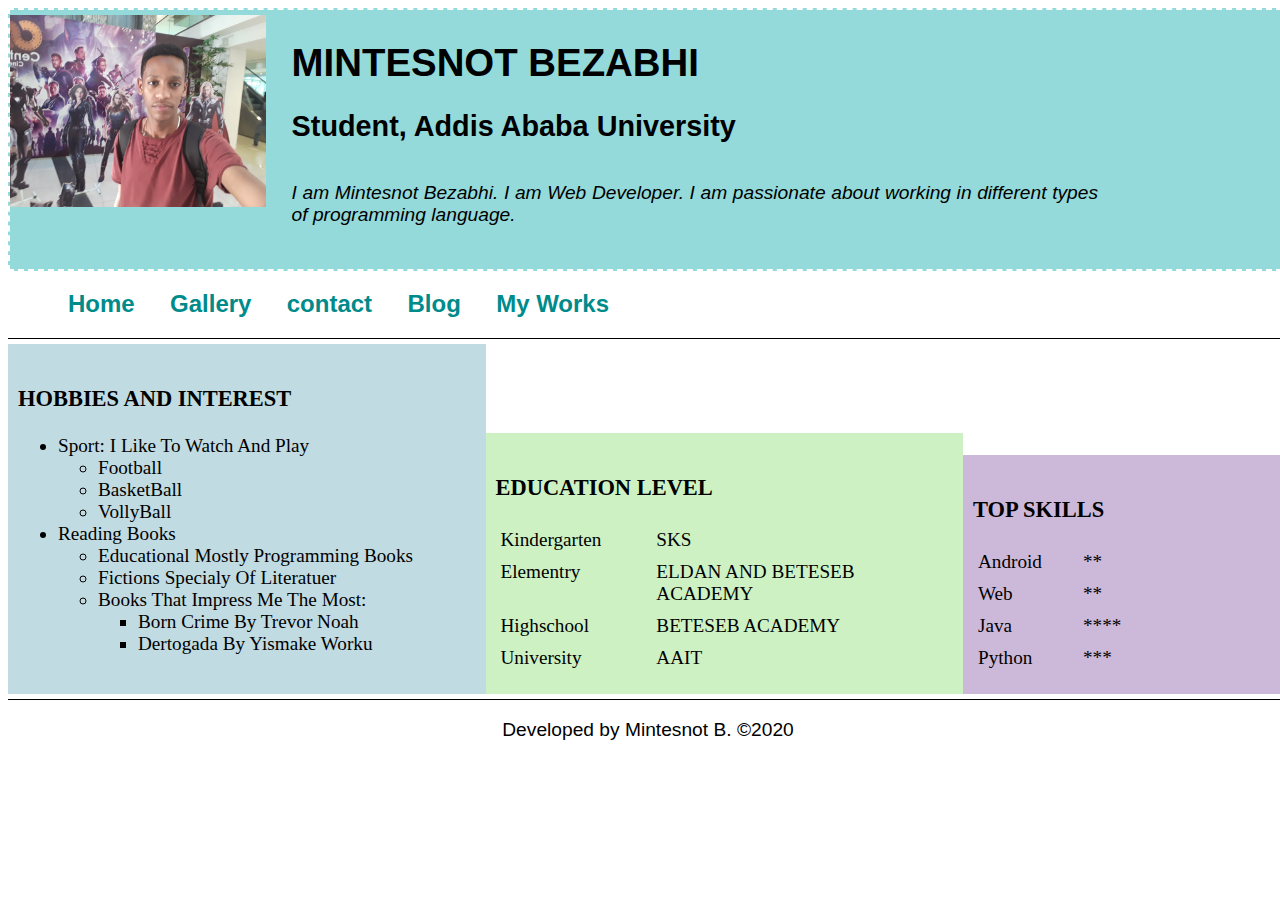
<file: index.html>
<!DOCTYPE html>
<html lang="en">
<head>
    <meta charset="UTF-8">
    <meta name="viewport" content="width=device-width, initial-scale=1.0">
    <meta http-equiv="X-UA-Compatible" content="ie=edge">
    <title>Mintesnot Bezabhi</title>
    <link rel="icon" type="image/png" href="images/logo.png">
    <link rel="stylesheet" href="css/style.css">
    
<body id="home">
    <!-- This is the first step... -->
    <header>
        <img src="images/endgame.jpg" alt="Addis Ababa University Logo">
        <div>
            <h1>Mintesnot Bezabhi</h1>
            <h2>student, addis ababa university</h2>
            <P>
                I am Mintesnot Bezabhi. I am Web Developer. I am passionate
                about working in different types of programming language.
            </P>
        </div>
    </header>
    <nav>
        <ul>
            <li><a href="index.html">Home</a></li>
            <li><a href="Gallery.html">Gallery</a></li>
            <li><a href="contact.html">contact</a></li>
            <li><a href="blog.html">Blog</a></li>
            <li><a href="myWorks.html">My Works</a></li> 
        </ul>
    </nav>
        
    <section id="home">
        <article>
            <h3>hobbies and interest</h3>
            <ul>
                <li>sport: I like to watch and play
                    <ul>
                        <li>football</li>
                        <li>basketBall</li>
                        <li>vollyBall</li>
                    </ul>
                </li>
                <li>reading Books
                    <ul>
                        <li>educational mostly programming books</li>
                        <li>fictions specialy of literatuer</li>
                            <li>books that impress me the most:
                                <ul>
                                    <li>born crime by trevor noah</li>
                                    <li>dertogada by yismake worku</li>
                                </ul>
                            </li>
                        </li>     
                    </ul>
                </li>
            </ul>
        </article>

        <article>
            <h3>education level</h3>
            <div>
                <div>kindergarten</div>
                <div>sks</div>
            </div>
            <div>
                <div>elementry</div>
                <div>eldan and beteseb academy</div>
            </div>
            <div>
                <div>highschool</div>
                <div>beteseb academy</div>
            </div>
            <div>
                <div>university</div>
                <div>aait</div>
            </div>
        </article>
        <article>
            <!-- This is top skills table -->
            <h3>Top Skills</h3>
            <div>
                <div>android</div>
                <div>**</div>
            </div>
            <div>
                <div>web</div>
                <div>**</div>
            </div>
            <div>
                <div>java</div>
                <div>****</div>
            </div>
            <div>
                <div>python</div>
                <div>***</div>
            </div>
        </article>
    </section>
    <footer>
        <p style="text-align: center;">Developed by Mintesnot B. &copy;2020</p>
    </footer>
    
</body>
</html>
</file>
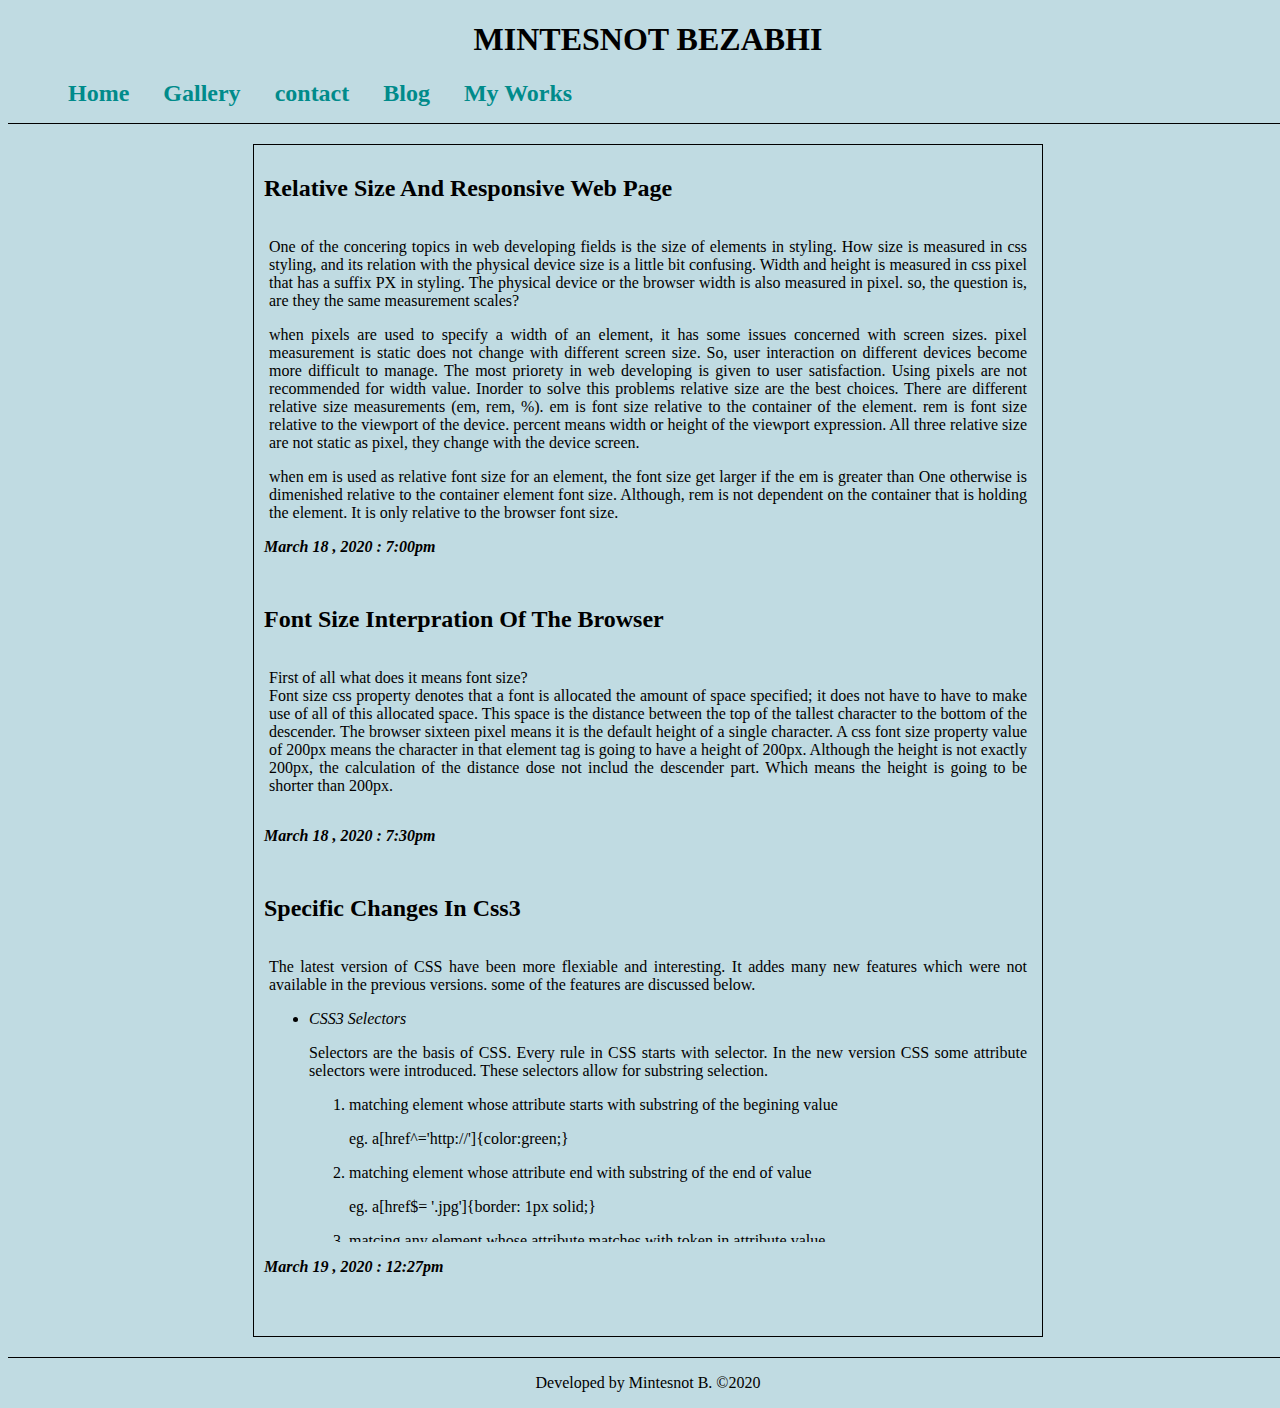
<file: blog.html>
<!DOCTYPE html>
<html lang="en">
<head>
    <meta charset="UTF-8">
    <meta name="viewport" content="width=device-width, initial-scale=1.0">
    <title>Mintesnot B. / Blog</title>
    <link rel="stylesheet" href="css/style.css">
    

</head>
<body id="blog">
    <h1>Mintesnot Bezabhi</h1>
  
    <nav>
        <ul>
            <li><a href="index.html">Home</a></li>
            <li><a href="Gallery.html">Gallery</a></li>
            <li><a href="contact.html">contact</a></li>
            <li><a href="blog.html">Blog</a></li>
            <li><a href="myWorks.html">My Works</a></li> 
        </ul>
    </nav>
    <div >
        <section id="question4">
            <h2 class="title">relative size and responsive web page</h2>
            <article>
                <p>
                    One of the concering topics in web developing fields is the size of elements in styling. How size
                    is measured in css styling, and its relation with the physical device size is a little bit confusing.
                    Width and height is measured in css pixel that has a suffix PX in styling. The physical device or the
                    browser width is also measured in pixel. so, the question is, are they the same measurement scales?
                </p>
                <p>
                   when pixels are used to specify a width of an element, it has some issues concerned with screen sizes.
                   pixel measurement is static does not change with different screen size. So, user interaction on different
                   devices become more difficult to manage. The most priorety in web developing is given to user satisfaction.
                   Using pixels are not recommended for width value. Inorder to solve this problems relative size are the
                   best choices. There are different relative size measurements (em, rem, %). em is font size relative to the
                   container of the element. rem is font size relative to the viewport of the device. percent means width or 
                   height of the viewport expression. All three relative size are not static as pixel, they change with the
                   device screen.
                </p>
                <p>
                   when em is used as relative font size for an element, the font size get larger if the em is greater than One
                   otherwise is dimenished relative to the container element font size. Although, rem is not dependent on the 
                   container that is holding the element. It is only relative to the browser font size.
                </p>
                <p>
                    The percent relative size measurement is for width and height of the element. The size is relative to the 
                    element that holds it. So, if body width is set to 900px and section inside the body given eighty percent
                    width value the section width in pixel is going to be seven hundred twenty pixels. when the zoom is hundred
                    percent the css pixel and device pixels are the same. If user zoomed in the css pixel overlaps several 
                    device pixles. Also, user zooming out the device pixel overlaps several pixels of css.
                </p>
            </article>
            <p class="date">March 18 , 2020 : 7:00pm</p>
        </section>
        <section id="question5">
            <h2 class="title">font size interpration of the browser</h2>
            <article>
                <p>
                    First of all what does it means font size? <br>
                    Font size css property denotes that a font is allocated the amount of space specified; it does not have to 
                    have to make use of all of this allocated space. This space is the distance between the top of the tallest
                    character to the bottom of the descender. The browser sixteen pixel means it is the default height of a
                    single character. A css font size property value of 200px means the character in that element tag is going
                    to have a height of 200px. Although the height is not exactly 200px, the calculation of the distance dose 
                    not includ the descender part. Which means the height is going to be shorter than 200px. 

                </p>
            </article>
            <p class="date">March 18 , 2020 : 7:30pm</p>
        </section>
      
        <section id="question6">
            <h2 class="title">specific changes in css3</h2>
            <article>
                <p>
                    The latest version of CSS have been more flexiable and interesting. It addes many new features which were not 
                    available in the previous versions. some of the features are discussed below.    
                </p>
                <ul>
                    <li>
                        <em>CSS3 selectors</em>
                        <p>
                            Selectors are the basis of CSS. Every rule in CSS starts with selector. In the new version CSS some 
                            attribute selectors were introduced. These selectors allow for substring selection.
                            <ol>
                                <li>matching element whose attribute starts with substring of the begining value <br>
                                    <p>
                                        eg. a[href^='http://']{color:green;}
                                    </p>
                                </li>
                                <li>matching element whose attribute end with substring of the end of value <br>
                                    <p>
                                        eg. a[href$= '.jpg']{border: 1px solid;}
                                    </p>
                                </li>
                                <li>matcing any element whose attribute matches with token in attribute value <br>
                                    <p>
                                        eg. img[src*='family']{width:400px;}
                                    </p>
                                </li>
                            </ol> 
                        </p>
                    </li>
                    <li>
                        <em>multiple background images</em>
                        <p>
                            It provides us with the ability to add more than one background images to and element.
                            <p>eg. background-image: url(firstImage.png), url(secondImage.png), url(thridIamge.png);</p>
                        </p>
                    </li>
                    <li>
                        <em>flexbox</em>
                        <p>flexbox layout which is very effecient display property value. It has many default value
                            which are basic in layout. Arranging contents horizontally by default, easy way to give
                            spaces between and around the contents. Width property is not basically used, flex property
                            propery will adjust the contents. wrap value will automatically drop element to the next 
                            line if the width of the container is not enough.
                        </p>
                    </li>

                </ul>
                
            </article>
            <p class="date">March 19 , 2020 : 12:27pm</p>
        </section>
    </div>
    <footer>
        <p style="text-align: center;">Developed by Mintesnot B. &copy;2020</p>
    </footer>
    


</body>
</html>
</file>
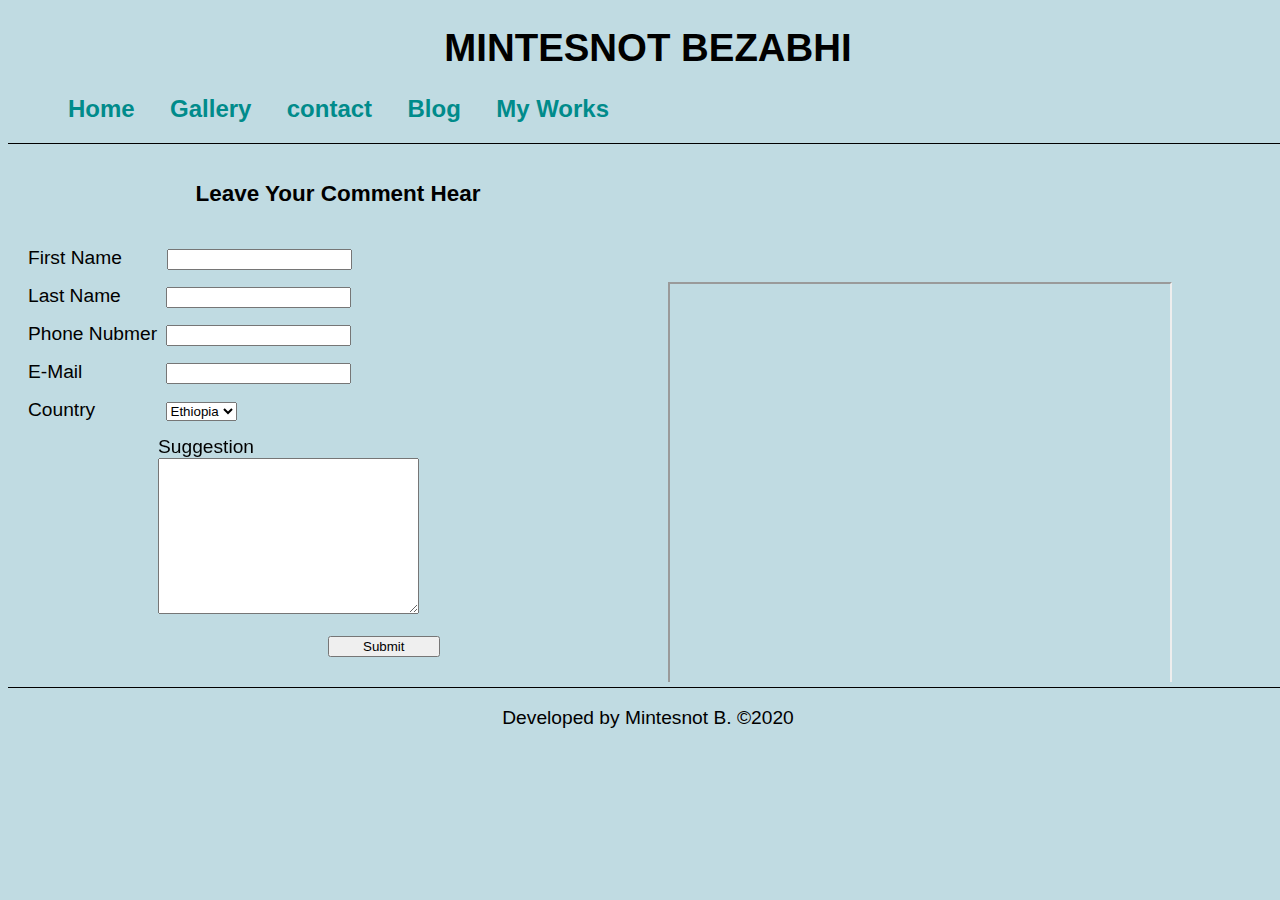
<file: contact.html>
<!DOCTYPE html>
<html lang="en">
<head>
    <meta charset="UTF-8">
    <meta name="viewport" content="width=device-width, initial-scale=1.0">
    <meta http-equiv="X-UA-Compatible" content="ie=edge">
    <title>Mintesnot Bezabhi</title>
    <link rel="icon" type="image/png" href="images/logo.png">
    <link rel="stylesheet" href="css/style.css">
    
    
</head>
<body id="contact" >
    <h1 style="text-align: center; text-transform: uppercase;">Mintesnot Bezabhi</h1>
    <nav>
        <ul>
            <li><a href="index.html">Home</a></li>
            <li><a href="Gallery.html">Gallery</a></li>
            <li><a href="contact.html">contact</a></li>
            <li><a href="blog.html">Blog</a></li>
            <li><a href="myWorks.html" >My Works</a></li> 
        </ul>
    </nav>
    
    <!-- Contact form -->
    <section>
        
        <form>
            <h3>leave your comment hear</h3>
            <div>
                <label for="fName">first name</label>
                <input type="text" name="fName" id="fName" required pattern="[A-Za-z].{1,}">
            </div>
            <div>
                <label for="lName">last name</label>
                <input type="text" name="lName" id="lName" required pattern="[A-Za-z].{1,}">
            </div>
            <div>
                <label for="phone">phone nubmer</label>
                <input type="tel" name="phone" id="phone"  required pattern="251+[0-9]{9}">
            </div>  
            <div>
                <label for="email">e-mail</label>
                <input type="email" name="email" id="email" required pattern="[a-zA-Z0-9.-+*/]+@[a-z0-9.-]+\.[a-z]{2,}">
            </div>
            <div>
                <label for="country">country</label>
                <select name="country" id="country">
                    <option value="ethiopia">Ethiopia</option>
                    <option value="us">USA</option>
                </select>
            </div>
            <div>
                <label for="comment">suggestion</label> <br>
                <textarea name="comment" id="comment" cols="30" rows="10"></textarea>
            </div>
            <div>
                <input type="submit" value="Submit">
            </div>
        </form>  
        <div class="mapouter">
            <div class="gmap_canvas">
                <iframe width="500" height="1000" id="gmap_canvas" src="https://maps.google.com/maps?q=Addis%20Ababa%20Institute%20of%20Technolgy&t=k&z=13&ie=UTF8&iwloc=&output=embed" frameborder="1" scrolling="no" marginheight="0" marginwidth="5"></iframe>
                <a href="https://www.online-timer.net">timrer</a>
            </div>
            <style>.mapouter{height:400px;width:600px;}.gmap_canvas {overflow:hidden;background:none!important;height:400px;width:1000px;}</style>
        </div>
    </section>         
    <footer>
        <p style="text-align: center;">Developed by Mintesnot B. &copy;2020</p>    
    </footer>
    
</body>
</html>
</file>
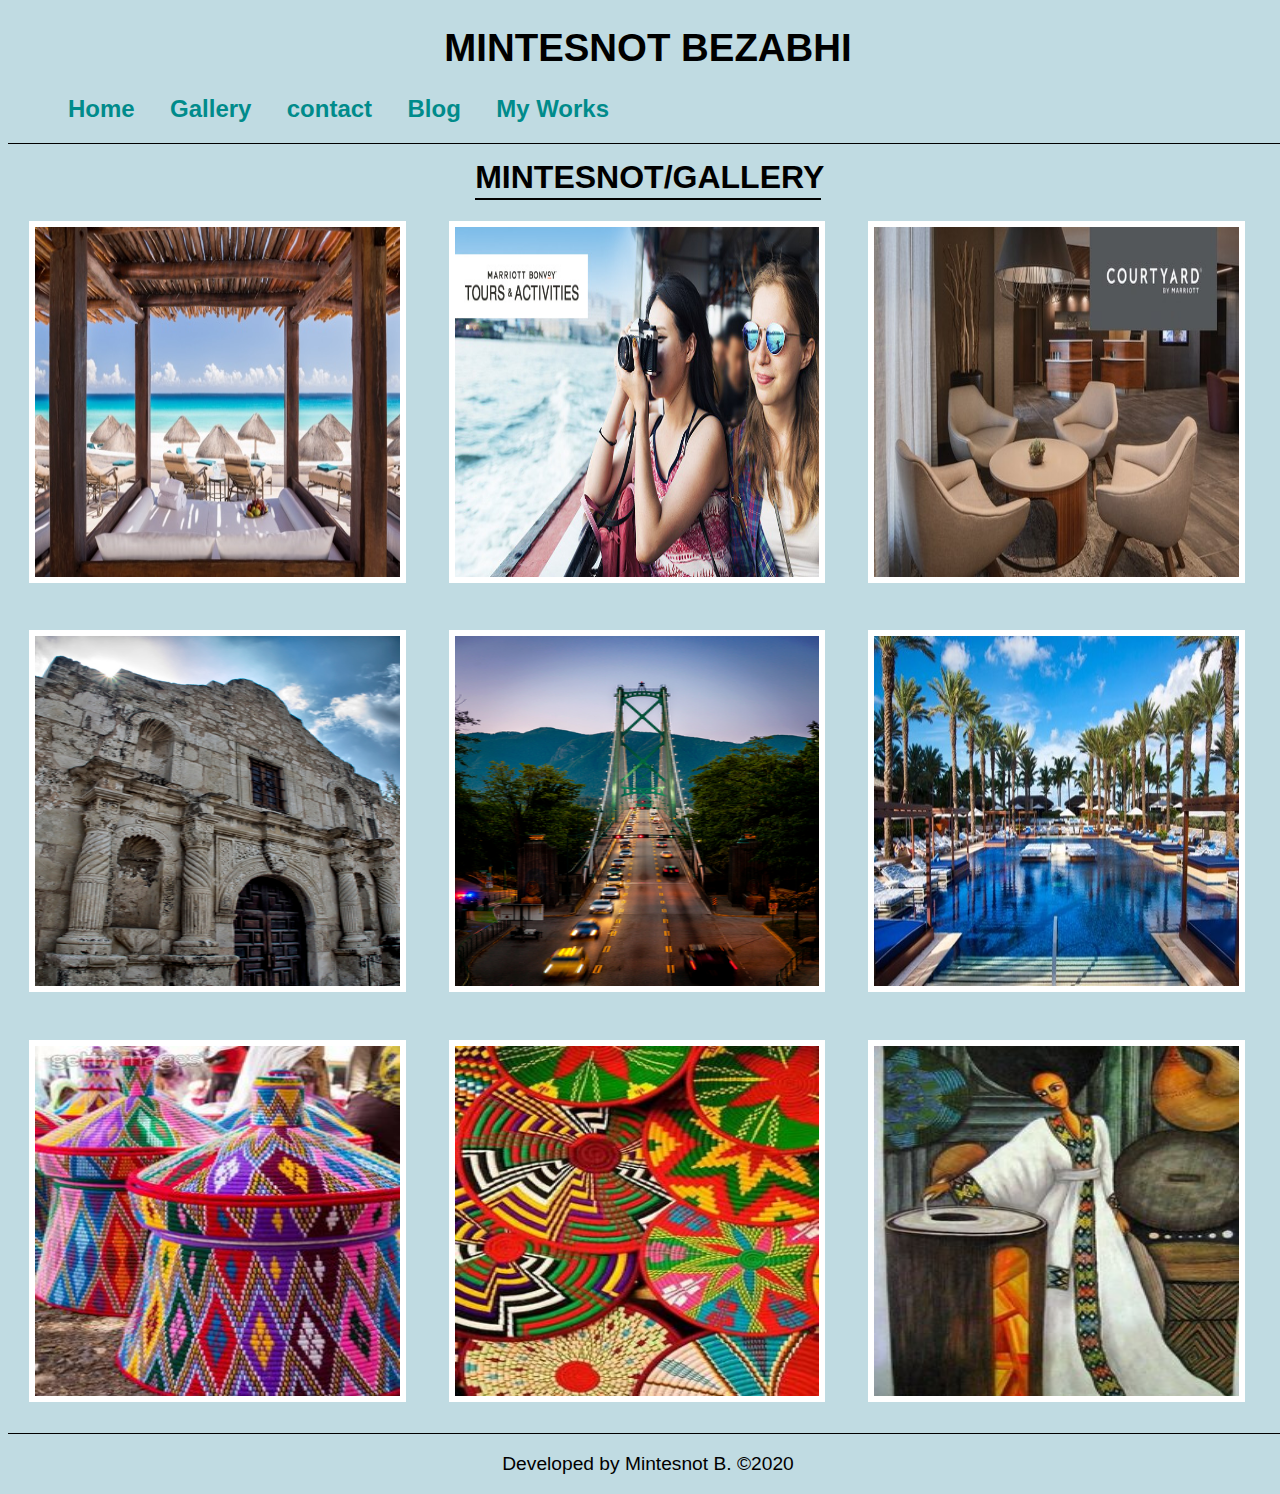
<file: Gallery.html>
<!DOCTYPE html>
<html lang="en">
<head>
    <meta charset="UTF-8">
    <meta name="viewport" content="width=device-width, initial-scale=1.0">
    <meta http-equiv="X-UA-Compatible" content="ie=edge">
    <title>Mintesnot Bezabhi</title>
    <link rel="icon" type="image/png" href="images/logo.png">
    <link rel="stylesheet" href="css/style.css">
</head>
<body id="gallery">
    <h1>Mintesnot Bezabhi</h1>
    
    <nav>
        <ul>
            <li><a href="index.html">Home</a></li>
            <li><a href="Gallery.html">Gallery</a></li>
            <li><a href="contact.html">contact</a></li>
            <li><a href="blog.html">Blog</a></li>
            <li><a href="myWorks.html">My Works</a></li> 
        </ul>
    </nav>

    <div>
        <h3>Mintesnot/gallery</h3>
        <section>
            <img src="images/d.jpg" alt="yellow drink" class="image1"> 
            <img src="images/e.jpg" alt="lightblue drink" class="image2"> 
            <img src="images/f.jpg" alt="green drink" class="image3">
        </section>
        <section>
            <img src="images/a.jpg" alt="blue drink" class="image1">
            <img src="images/b.jpg" alt="red drink" class="image2">
            <img src="images/c.jpg" alt="chai drink" class="image3">
        </section>
        <section>
            <img src="images/mesob2.jpg" alt="ethiopian cultural basket">
            <img src="images/sefed2.jpg" alt="ethiopian traditional plate">
            <img src="images/enjera.jpg" alt="ethiopian food enjera">
        </section>
        
    </div>
    <footer>
        
        <p style="text-align: center;">Developed by Mintesnot B. &copy;2020</p>
    </footer>
       
    
</body>
</html>
</file>
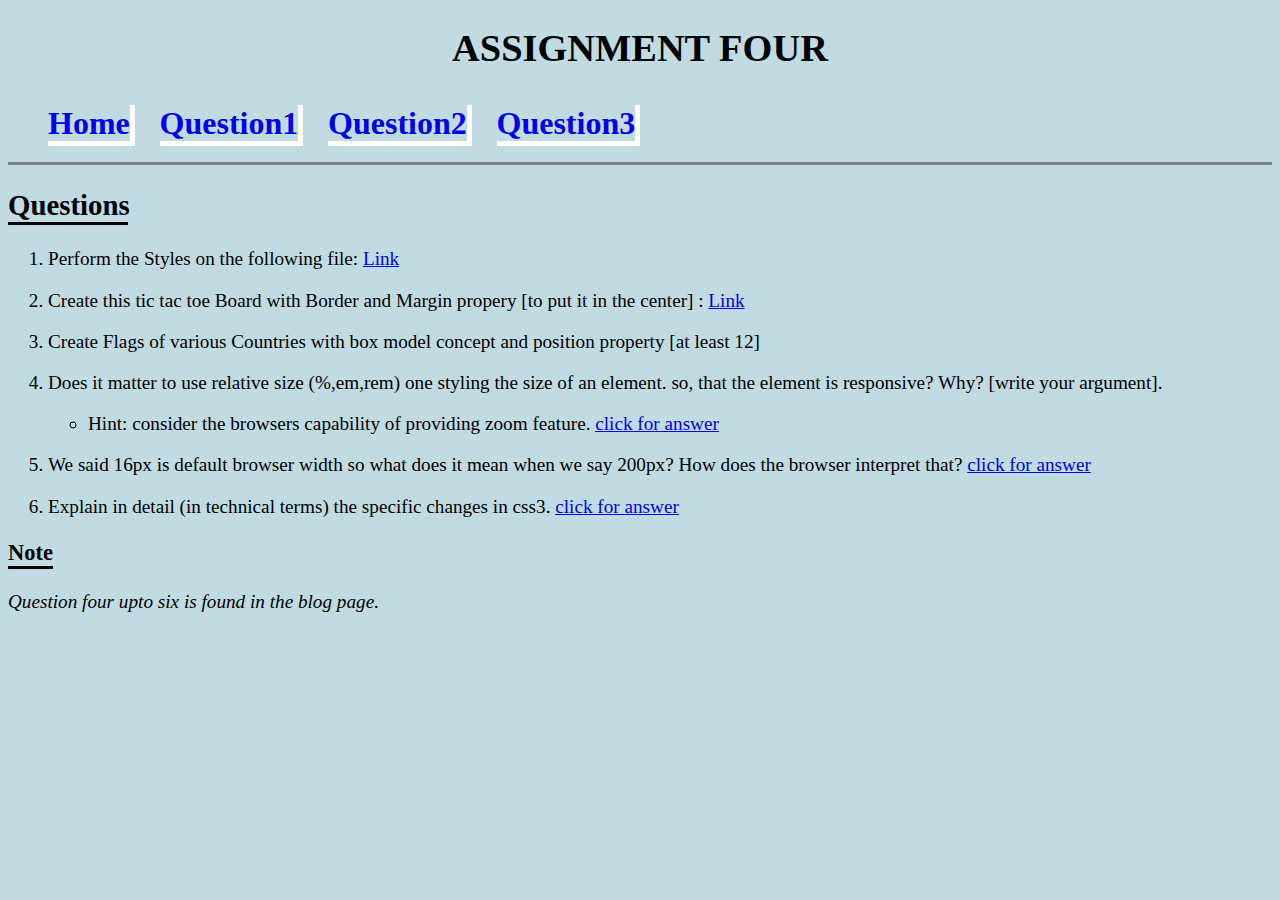
<file: myWorks.html>
<!DOCTYPE html>
<html lang="en">
<head>
    <meta charset="UTF-8">
    <meta name="viewport" content="width=device-width, initial-scale=1.0">
    <title>mywork</title>
    <link rel="stylesheet" href="css/myworks.css">
    <style>
        body{
            font-size: 1.2rem;
            background-color: #c0dbe2;
        }
        h2{
            border-bottom: 3px solid;
            max-width: 120px;
        }
        h3{
            border-bottom: 3px solid;
            max-width: 45px;
        }
    </style>
</head>
<body>
    <h1>assignment four</h1>
    <nav>
        <ul>
            <li>
                <a href="index.html">Home</a>
            </li>
            <li>
                <a href="question1.html" target="_blank">Question1</a>
            </li>
            <li>
                <a href="question2.html" target="_blank">Question2</a>
            </li>
            <li>
                <a href="question3.html" target="_blank">Question3</a>
            </li>
        </ul>
    </nav>
    <section>
        <h2>Questions</h2>
        <ol>
            <li>
                <p>
                    Perform the Styles on the following file:
                    <a href="http://" target="_blank">Link</a>
                </p> 
            </li>
            <li>
               <p>
                    Create this tic tac toe Board with Border and Margin propery [to put it in the center]
                    : <a href="http://" target="_blank">Link</a>
               </p> 
            </li>
            <li>
               <p>
                    Create Flags of various Countries with box model concept and position property [at least 12]
               </p> 
            </li>
            <li>
               <p>
                    Does it matter to use relative size (%,em,rem) one styling the size of an element. so, that the element is responsive? Why? [write your argument].
               </p> 
                <ul>
                    <li>
                        Hint: consider the browsers capability of providing zoom feature.
                        <a href="blog.html#question4">click for answer</a>
                    </li>
                </ul>
                
            </li>
            <li>
                <p>
                    We said 16px is default browser width so what does it mean when we say 200px? How does the browser interpret that?
                    <a href="blog.html#question5">click for answer</a>
                </p>
               
            </li>
            <li>
                <p>
                    Explain in detail (in technical terms) the specific changes in css3.
                    <a href="blog.html#question6">click for answer</a>
                </p>       
            </li>
        </ol>

        <h3>Note</h3>
        <em>
            Question four upto six is found in the blog page.
        </em>  
    </section>
</body>
</html>
</file>
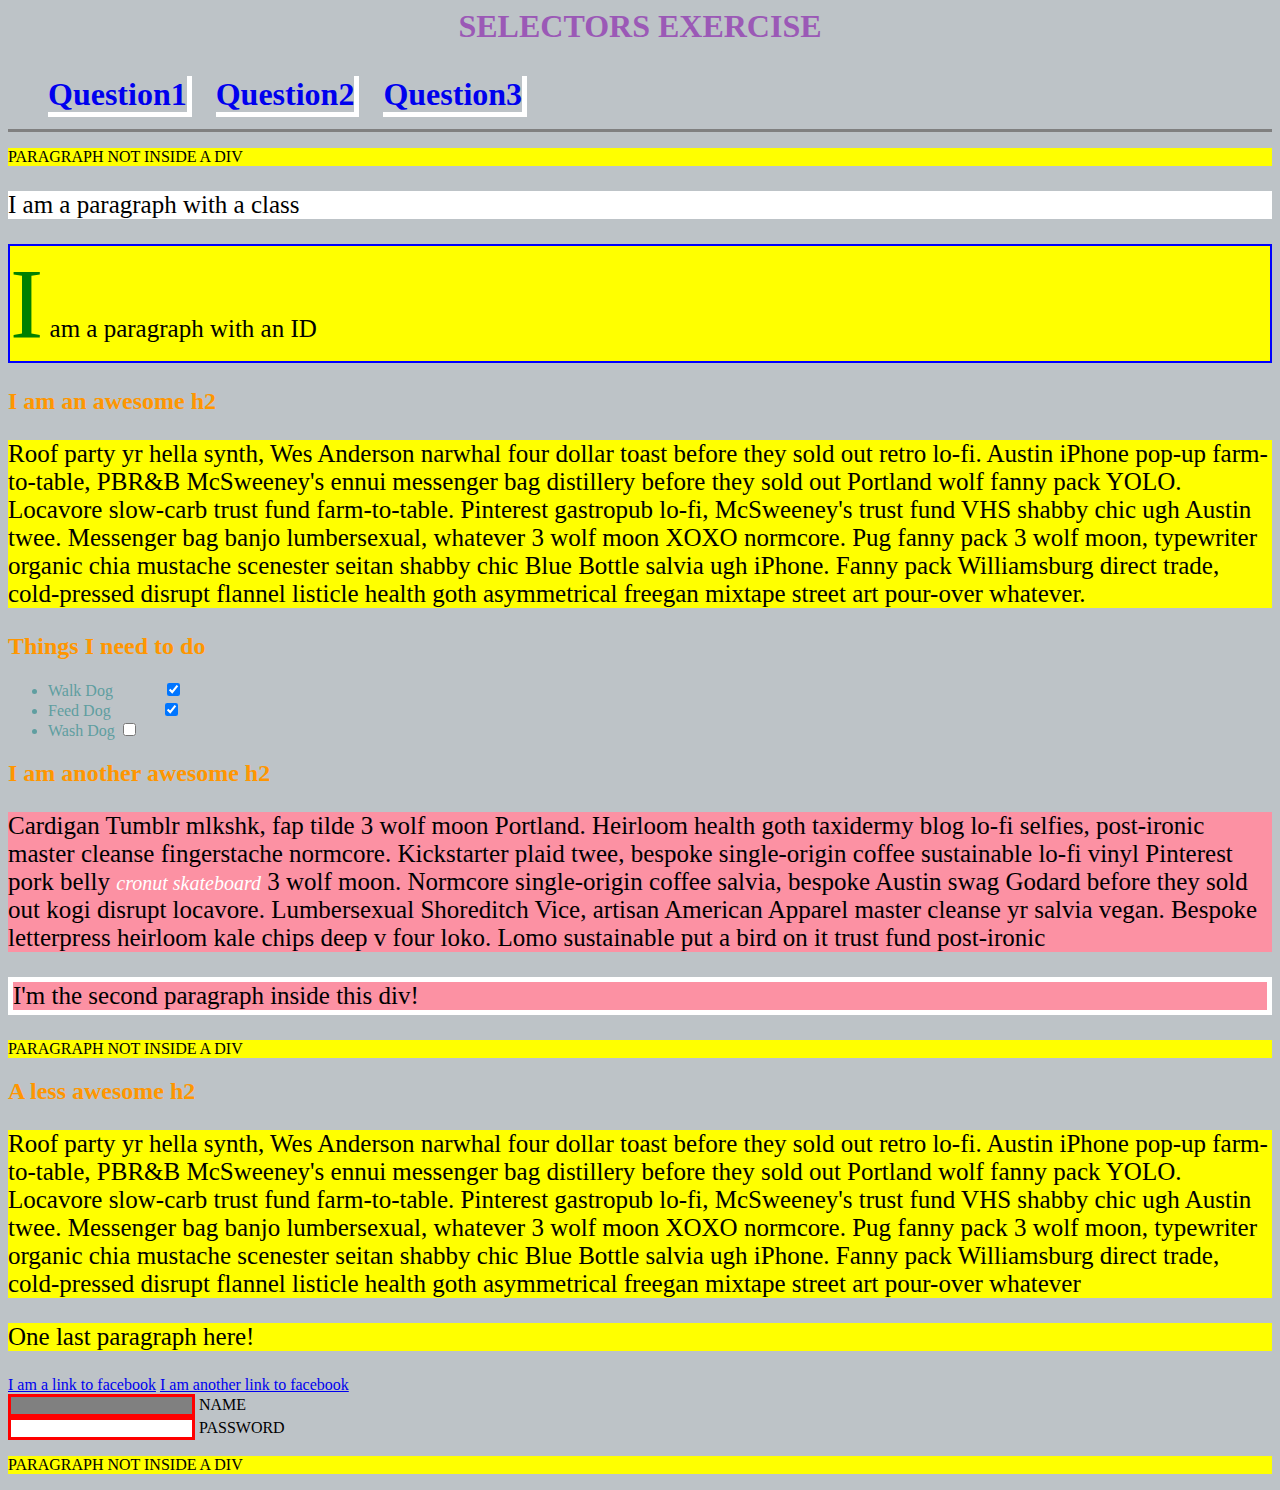
<file: question1.html>
<html>
<head>
  <meta charset="UTF-8">
  <title>Selectors Exercise</title>
  <link rel="stylesheet"  href="css/myworks.css">
</head>
<body id="question1">
  
  <h1>Selectors Exercise</h1>
  <nav>
    <ul>
        <li>
            <a href="question1.html">Question1</a>
        </li>
        <li>
            <a href="question2.html">Question2</a>
        </li>
        <li>
            <a href="question3.html">Question3</a>
        </li>
    </ul>
</nav>
<p>PARAGRAPH NOT INSIDE A DIV</p>

<div>
  <p class="hello">I am a paragraph with a class</p>
  <p id="special">I am a paragraph with an ID</p>

  <h2>I am an awesome h2</h2>
  
  
  <p>Roof party yr hella synth, Wes Anderson narwhal four dollar toast before they sold out retro lo-fi. Austin iPhone pop-up farm-to-table, PBR&B McSweeney's ennui messenger bag distillery before they sold out Portland wolf fanny pack YOLO. Locavore slow-carb trust fund farm-to-table. Pinterest gastropub lo-fi, McSweeney's trust fund VHS shabby chic ugh Austin twee. Messenger bag banjo lumbersexual, whatever 3 wolf moon XOXO normcore. Pug fanny pack 3 wolf moon, typewriter organic chia mustache scenester seitan shabby chic Blue Bottle salvia ugh iPhone. Fanny pack Williamsburg direct trade, cold-pressed disrupt flannel listicle health goth asymmetrical freegan mixtape street art pour-over whatever.</p>

</div>

<div>
  <h2>Things I need to do</h2>

  <ul>
    <li>Walk Dog <input type="checkbox" checked> </li>
    <li>Feed Dog <input type="checkbox" checked> </li>
    <li>Wash Dog <input type="checkbox"></li>
  </ul>
</div>

<div>
  <h2>I am another awesome h2</h2>

  <p>Cardigan Tumblr mlkshk, fap tilde 3 wolf moon Portland. Heirloom health goth taxidermy blog lo-fi selfies, post-ironic master cleanse fingerstache normcore. Kickstarter plaid twee, bespoke single-origin coffee sustainable lo-fi vinyl Pinterest pork belly <em>cronut skateboard</em> 3 wolf moon. Normcore single-origin coffee salvia, bespoke Austin swag Godard before they sold out kogi disrupt locavore. Lumbersexual Shoreditch Vice, artisan American Apparel master cleanse yr salvia vegan. Bespoke letterpress heirloom kale chips deep v four loko. Lomo sustainable put a bird on it trust fund post-ironic</p>

  <p>I'm the second paragraph inside this div!</p>
</div>

<p>PARAGRAPH NOT INSIDE A DIV</p>


<div>
  <h2>A less awesome h2</h2>

  <p>Roof party yr hella synth, Wes Anderson narwhal four dollar toast before they sold out retro lo-fi. Austin iPhone pop-up farm-to-table, PBR&B McSweeney's ennui messenger bag distillery before they sold out Portland wolf fanny pack YOLO. Locavore slow-carb trust fund farm-to-table. Pinterest gastropub lo-fi, McSweeney's trust fund VHS shabby chic ugh Austin twee. Messenger bag banjo lumbersexual, whatever 3 wolf moon XOXO normcore. Pug fanny pack 3 wolf moon, typewriter organic chia mustache scenester seitan shabby chic Blue Bottle salvia ugh iPhone. Fanny pack Williamsburg direct trade, cold-pressed disrupt flannel listicle health goth asymmetrical freegan mixtape street art pour-over whatever</p>

  <p>One last paragraph here!</p>

  <a href="http://www.facebook.com">I am a link to facebook</a>
  <a href="http://www.facebook.com">I am another link to facebook</a>
  <br>

  <input type="text" name="name" /><label> Name</label><br/>
  <input type="password" name="password" /><label> Password</label><br/>

</div>

<p>PARAGRAPH NOT INSIDE A DIV</p>


</body>
</html>
</file>
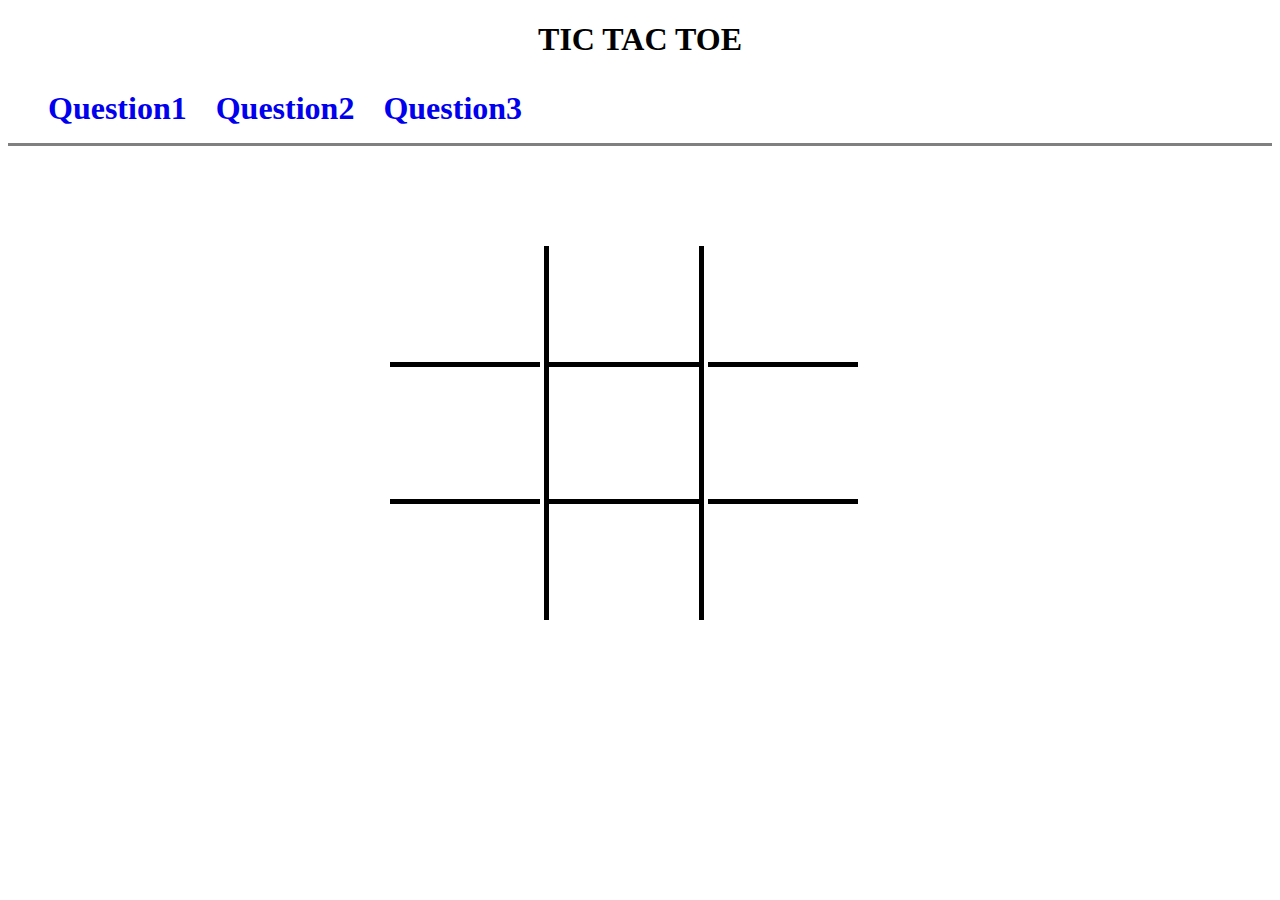
<file: question2.html>
<!DOCTYPE html>
<html lang="en">
<head>
    <meta charset="UTF-8">
    <meta name="viewport" content="width=device-width, initial-scale=1.0">
    <title>Tic Tac Toe</title>
    <link rel="stylesheet" href="css/myworks.css">
</head>
<body >
    <h1>Tic Tac Toe</h1>
    <nav>
        <ul>
            <li>
                <a href="question1.html">Question1</a>
            </li>
            <li>
                <a href="question2.html">Question2</a>
            </li>
            <li>
                <a href="question3.html">Question3</a>
            </li>
        </ul>
    </nav>
    <div id="tic_tac">
        <div>
            <p></p>
            <p></p>
            <p></p>
        </div>
        <div>
            <p></p>
            <p></p>
            <p></p>
        </div>
        <div>
            <p></p>
            <p></p>
            <p></p>
        </div>
    </div>
</body>
</html>
</file>
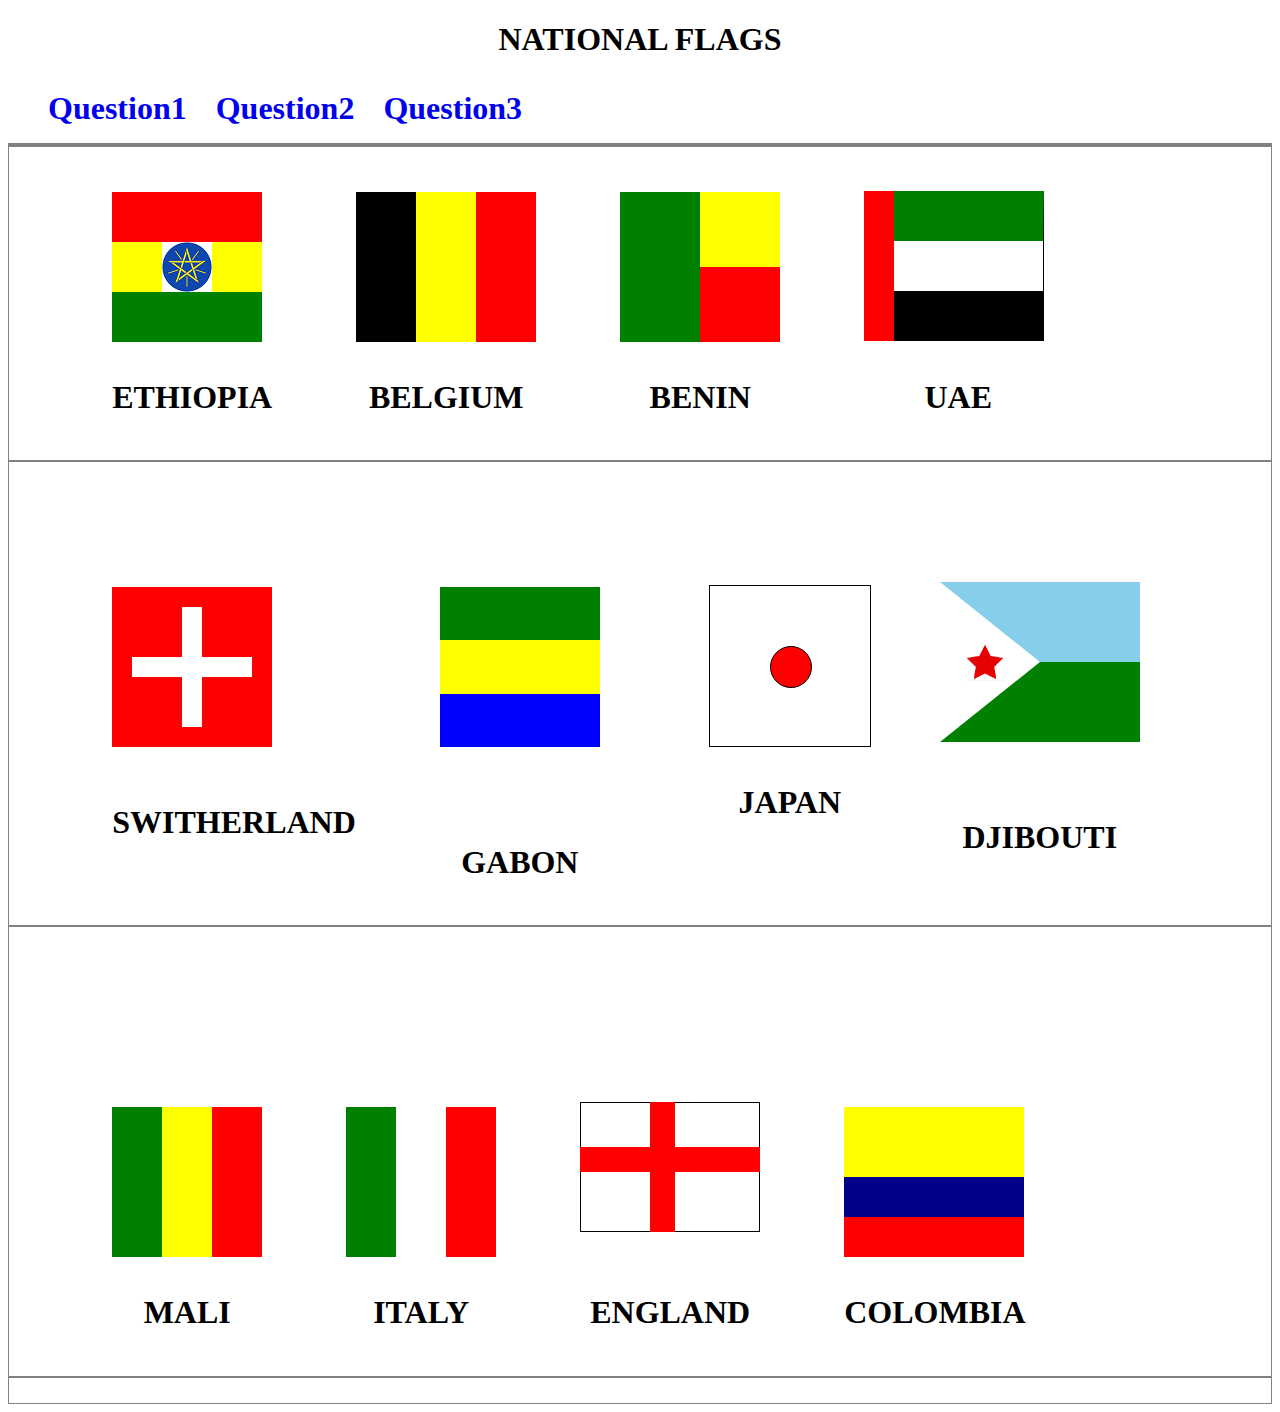
<file: question3.html>
<!DOCTYPE html>
<html lang="en">
<head>
    <meta charset="UTF-8">
    <meta name="viewport" content="width=device-width, initial-scale=1.0">
    <title>flag of countries</title>
    <link rel="stylesheet" href="css/myworks.css">
</head>
<body id="question3">
    <h1>National Flags</h1>
    <nav>
        <ul>
            <li>
                <a href="question1.html">Question1</a>
            </li>
            <li>
                <a href="question2.html">Question2</a>
            </li>
            <li>
                <a href="question3.html">Question3</a>
            </li>
        </ul>
    </nav>

    <section>
        <figure id="ethiopia">
            <div ></div> <br>
            <caption>ethiopia</caption>
        </figure>
        
        <figure id="german">
            <div></div> <br>
            <caption>belgium</caption>
        </figure>
        
        <figure id="benin">
            <div>
                <div></div>
            </div> <br>
            <caption>benin</caption>
        </figure>
        
        <figure id="uae">
            <div></div> 
            <div></div><br>
            <caption>uae</caption>
        </figure>
        
    </section>
    <section>
        
        <figure id="switherland">
            <div></div>
            <div></div>
            <div></div> <br>
            <caption>switherland</caption>
        </figure>
        
        <figure id="gabon">
            <div></div> <br>
            <caption>gabon</caption>
        </figure>

        <figure id="japan">
            <div>
                <div></div>
            </div> <br>
            <caption>japan</caption>
        </figure>

        <figure id="djbouti">
            <div></div>
            <div></div> <br>
            <caption>Djibouti</caption>
        </figure>
       
    </section>
    <section>
        <figure id="mali">
            <div></div> <br>
            <caption>mali</caption>
        </figure>
      
        <figure id="italy">
            <div></div><br>
            <caption>italy</caption>
        </figure>

        <figure id="england">
            <div></div>
            <div></div>
            <div></div><br>
            <caption>england</caption>
        </figure>

        <figure id="colombia">
            <div></div><br>
            <caption>colombia</caption>
        </figure>
    </section>
    <section id="check">
     
        
    </section>


    
</body>
</html>
</file>
<file: css/style.css>
body{
    width: 100%;
    font-size: 1rem;
    font-family: Arial, Helvetica, sans-serif;

}
@media(min-width:900px){
    body{
        font-size: 1.2rem;
        font-family: Arial, Helvetica, sans-serif;
    
    }
}
nav{
    border-bottom: 1px solid;
    margin-bottom: 5px;
    margin-left: 0;
}
nav ul li{
    font-weight: bold;
    display: inline-block;
    padding: 0 0 0 10px;

}
nav ul li a{
    text-decoration: none;
}
@media(min-width:900px){
    nav ul li a{
        font-size: 1.5rem;
        padding: 0 10px;
    }
}

nav ul li a:link{
    color: darkcyan;
}
nav ul li a:active{
    background-color: green;
}
nav ul li a:hover{
    box-shadow: 10px 10px 20px purple;    
}
nav ul li a:visited{
    color: chocolate;
}
footer{
    clear: both;
    border-top: 1px solid;
    margin-top: 5px;

}

/* css for home page */
header{
    background-color: rgb(148, 218, 218);
    padding: 5px 0px;
    border: 2px dashed white;
    width: 100%;
    
}
header img{
    float: left;
    width: 20%;
    height: 20%;
    margin-right: 2%;
}
header h1{text-transform: uppercase;}
header h2{text-transform: capitalize;}
header p{
    width: 70%;
    text-align: justify;
    margin: 3% auto;
    font-style: italic;
}
#home section article h3{
    text-transform: uppercase;
    font-weight: bold;
}
@media(min-width:900px){
    #home section{
        display: flex;
        align-items: flex-end;
    }
    #home section article div{
        display: flex;
        justify-content: space-between;
           
    }
}
#home section article{
    padding: 20px 10px 20px 10px;
    box-sizing: border-box;
    flex-basis: 30%;
    font-family: Georgia, 'Times New Roman', Times, serif;
}
#home section article:nth-child(1){
    background-color: #c0dbe2;
    flex: 1.5;
}
#home section article:nth-child(2){
    background-color: #cdf1c3;
    flex: 1.5;
}
#home section article:nth-child(3){
    background-color: #ccb9da;
    flex: 1;
}
#home section article:nth-child(1) ul li{
    text-transform: capitalize;
}

#home section article div div{
    padding: 5px;
    flex: 1;
    box-sizing: border-box;
    flex-basis: 40%;
}
#home section article div div:nth-child(1){
    text-transform: capitalize;
    flex: 1;
}
#home section article div div:nth-child(2){
    text-transform: uppercase;
    flex: 2;
}

/* gallery page css */
#gallery{
    background-color: #c0dbe2;
}
#gallery h1{
    text-align: center;
    text-transform: uppercase;
}
#gallery div h3{
    text-transform: uppercase;
    text-align: center;
    padding: 10px 0px 2px 0px;
    border-bottom: 2px solid;
}
#gallery div section  img{
    width: 95%;
    height: 350px;
    border: 6px solid white;
    margin: 1.66%;
    
    animation: mymove 15s infinite;
}
@keyframes mymove{
    50%{border-bottom-color: red;}
    50%{border-top-color: green;}
    50%{border-right-color: yellow;}
    50%{border-left-color: blue;}
    
}
@media(min-width:900px){
    #gallery div h3{
        width: 27%;
        font-size: 2rem;
        text-transform: uppercase;
        text-align: center;
        margin: auto;
        padding: 10px 0px 2px 0px;
        border-bottom: 2px solid;
    }
    #gallery div section  img{
        width: 28.5%;
        height: 350px;
        border: 6px solid white;
        margin: 1.66%;   
        animation: mymove 15s infinite;
    }
    @keyframes mymove{
        50%{border-bottom-color: red;}
        50%{border-top-color: green;}
        50%{border-right-color: yellow;}
        50%{border-left-color: blue;}
    }
    #gallery div section img:nth-child(1){
        float: left;
       
    }
    #gallery div section img:nth-child(2){
        float: left;
    }
}
/* contact page css */
#contact{
    background-color: #c0dbe2 ;
}

@media(max-width:900px){
    #contact section form div{
        display: flex;
        flex-direction: column;
    }
}
input[type="submit"]{
    width: 20%;
    position: relative;
    left: 30%;
}

@media(min-width:900px){
    #contact section{
        display: flex;
        align-items: flex-end;
        justify-content: stretch;
    }
    #contact section form{
        flex: 1;
        padding: 10px 20px;
    }
    
    input[type="text"]{
        margin-left: 40px;
    }
    input[type="tel"]{
        margin-left: 4px;
    }
    input[type="email"]{
        margin-left: 78px;
    }
    select{
        margin-left: 65px;
    }
    #contact section form div:nth-of-type(6){
        position: relative;
        left: 130px;
    }
    
    input[type="submit"]{
        position: relative;
        left: 300px;
    }
}


#contact section form h3{
    text-transform: capitalize;
    margin-bottom: 40px;
    text-align: center;
}

#contact section div{
    flex: 1;
    width: 90%;
}
#contact section form div{
    margin: 15px 0px;
}
label{
    text-transform: capitalize;
}
 


/* blog page css */
#blog{
    background-color:#c0dbe2 ;
    font-size: 1rem;
    font-family: Georgia, 'Times New Roman', Times, serif;
}
#blog h1{
    text-align: center;
    text-transform: uppercase;
}
#blog div{
    width: 60%;
    margin: 20px auto;
    border: 1px solid;
    padding: 10px;
    
   
}
.title{
    text-transform: capitalize;
    width: 54%;
}
#blog div section{
    margin-bottom: 50px;
    
}
#blog div section article{
    text-align: justify;
    padding: 0px 5px;
    max-height: 300px;
    overflow-y: scroll;
}
.date{
    font-style: italic;
    font-weight: bold;
}
#question6 article ul li em{
    text-transform: capitalize;
}
</file>
<file: css/myworks.css>
/* css for myWork page */
nav ul li{
    display: inline-block;
    padding-right: 10px;
    margin-right: 10px;
    font-weight: bold;
    font-size: 2rem;
}
nav ul li a{
    text-decoration: none;
    border-bottom: 4px solid aqua;
    border-right: 4px solid aquamarine;
    animation: mymove 5s infinite;
}
@keyframes mymove{
    50%{box-shadow: 5px 5px 20px purple;}
}
nav ul li a:link{
    border-right: 5px solid white;
    border-bottom: 5px solid white;
    
}
nav ul li a:visited{
    border-bottom: 5px solid gray;
}
nav ul li a:hover{
    box-shadow: 5px 5px 20px purple;
}
nav ul li a:active{
    color: green;
    box-shadow: none;
}
h1{
    text-transform: uppercase;
    text-align: center;
    padding-bottom: 10px;
}
nav{
    border-bottom: 3px solid gray;
}
/* css for question nubmer one */
/* Give the <body> element a background of #bdc3c7*/
#question1{
	background-color: #bdc3c7;
}

/* Make the <h1> element #9b59b6*/
#question1 h1{
	color: #9b59b6;
}

/* Make all <h2> elements orange */
#question1 h2{
	color: rgb(255, 150, 0);
}

/* Make all <li> elements blue(pick your own hexadecimal blue)*/ 
#question1 li{
	color: cadetblue;
}

/*Change the background on every paragraph to be yellow*/
#question1 p{
	background-color: yellow;
}

/*Make all inputs have a 3px red border*/

#question1 input{
	border: 3px solid red;
}
/* Give everything with the class 'hello' a white background*/
#question1 .hello{
	background-color: white;
}

/* Give the element with id 'special' a 2px solid blue border(pick your own rgb blue)*/
#question1 #special{
	border: 2px solid blue;
}

/*Make all the <p>'s that are nested inside of divs 25px font(font-size: 25px)*/
#question1 div p{
	font-size: 25px;
}

/*Make only inputs with type 'text' have a gray background*/
#question1 input[type="text"]{
	background-color: gray;
}

/* Give both <p>'s inside the 3rd <div> a pink background*/
#question1 div:nth-of-type(3)>p{
	background-color: rgb(252, 145, 163);
}

/* Give the 2nd <p> inside the 3rd <div> a 5px white border*/
#question1 div:nth-of-type(3)>:nth-of-type(2){
	border: 5px solid white;
}

/* Make the <em> in the 3rd <div> element white and 20px font(font-size:20px)*/
#question1 div:nth-of-type(3)>p>em{
	color: white;
	font-size: 20px;
}


/*BONUS CHALLENGES*/
/*You may need to research some other selectors and properties*/

/*Make all "checked" checkboxes have a left margin of 50px(margin-left: 50px)*/
#question1 input[type="checkbox"]:checked{
	margin-left: 50px;
}

/* Make the <label> elements all UPPERCASE without changing the HTML(definitely look this one up*/
#question1 label{
	text-transform: uppercase;
}

/*Make the first letter of the element with id 'special' green and 100px font size(font-size: 100)*/
#question1 #special::first-letter{
	color: green;
	font-size: 100px;
}

/*Make the <h1> element's color change to blue when hovered over */
#question1 h1:hover{
	color: blue;
}

/*Make the <a> element's that have been visited gray */

#question1 a:visited{
	color: gray;
}
/* css for question number two */
#tic_tac{
    width: 500px;
    margin: 100px auto; 
}
#tic_tac div{
    display: inline-block;
    width: 30%;
    height: 80%;
}
#tic_tac div p{
    padding: 50px;
    
}
#tic_tac div:nth-child(2) {
    border-right: 5px solid;
    border-left: 5px solid;

}
#tic_tac div p:nth-child(1){
    border-bottom: 5px solid;
}
#tic_tac div p:nth-child(3){
    border-top: 5px solid;
}

/* question number three */
#question3 section{
    border: 1px solid gray;
    margin: auto;
    padding: 1% 5%;
}
#question3 section figure{
    display: inline-block;
    text-align: center;
    text-transform: uppercase;
    font-weight: bold;
    font-size: 2rem;
   
	
}
#ethiopia div{
    width: 150px;
    height: 50px;
    background-image: url(../images/ethiopia.png);
    background-repeat: no-repeat;
    background-position: center;
    background-color: yellow;
    border-top: 50px solid red;
    border-bottom: 50px solid green;

}
#german div{
    width: 60px;
    height: 150px;
    background-color: yellow;
    border-left: 60px solid;
    border-right: 60px solid red;
    
}
#benin div{
    border-left:80px solid green;
    
}
#benin div div{
    width: 80px;
    border-left: 0px;
    border-bottom: 75px solid red;
    border-top: 75px solid yellow;
}
#uae>div{
    display: inline-block;
    position: relative;
    bottom: 30px;
}
#uae>div:nth-child(1){
    height: 150px;
    box-sizing: border-box;
    border-left: 30px solid red;
   
}
#uae>div:nth-child(2){
    position: relative;
    left: -8px;
    height: 150px;
    width: 150px;
    box-sizing: border-box;
    border-top: 50px solid green;
    border-bottom: 50px solid;
    border-right: 1px solid;
    padding: 25px 0px;

}

#switherland{
    /* margin: 0px 0px 0px 15px; */
    padding: 0;
    position: relative;
    bottom: 40px;
}
#switherland div:nth-child(1){
    margin: 0;
    position: relative;
    top: 140px;
    left: 70px;
    width: 20px;
    padding: 60px 0px;
    background-color:  white;
    
}
#switherland div:nth-child(2){
    width: 160px;
    height: 160px;
    background-color: red;
}
#switherland div:nth-child(3){
    margin: 0;
    padding: 0;
    position: relative;
    bottom: 90px;
    left: 20px;
    height: 20px;
    width: 120px;
    background-color: white;
}
#gabon>div{
    width: 160px;
    box-sizing: border-box;
    border-top: 53px solid green;
    padding: 27px 0px;
    border-bottom: 53px solid blue;
    background-color: yellow;
    position: relative;
    bottom: 60px;
}


#japan{
    margin: 0px 0px 0px 65px;
    padding: 0;
    position: relative;
    bottom: 60px;
}
#japan div{
    width: 160px;
    height: 160px;
    border: 1px solid;
}
#japan div div{
    width: 40px;
    height: 40px;
    border-radius: 100%;
    margin: 60px 60px;
    background-color: red;
}

#djbouti{
    margin: 0px 0px 0px 65px;
    padding: 0;
    position: relative;
    bottom: 25px;
}
#djbouti div:nth-child(1){
    width: 100px;
    border-top: 80px solid skyblue;
    border-bottom:  80px solid green;
    border-left: 100px solid white;
}
#djbouti div:nth-child(2){
    position: relative;
    bottom: 100px;
    left: 25px;
    width: 40px;
    height: 40px;
    background-image: url(../images/red.png);
    background-size: 40px;
    background-repeat:no-repeat;
    background-position: center;
}
#mali>div{
    width: 150px;
    height: 150px;
    box-sizing: border-box;
    border-left: 50px solid green;
    border-right: 50px solid red;
    background-color: yellow;

}
#italy>div{
    width: 150px;
    height: 150px;
    box-sizing: border-box;
    border-left: 50px solid green;
    border-right: 50px solid red;
    background-color: white;
}
#england>div:nth-child(1){
    position: relative;
    left: 70px;
    top: 130px;
    height: 130px;
    width: 25px;
    box-sizing: border-box;
    background-color: red;
}
#england>div:nth-child(2){
    width: 180px;
    height: 130px;
    box-sizing: border-box;
    background-color: white;
    border: 1px solid;
    
    
}

#england>div:nth-child(3){
    position: relative;
    bottom: 85px;
    height: 25px;
    width: 180px;
    box-sizing: border-box;
    background-color: red;
}
#colombia>div{
    width: 180px;
    box-sizing: border-box;
    padding: 20px 0px;
    border-top: 70px solid yellow;
    border-bottom: 40px solid red;
    background-color: darkblue;
}
</file>
